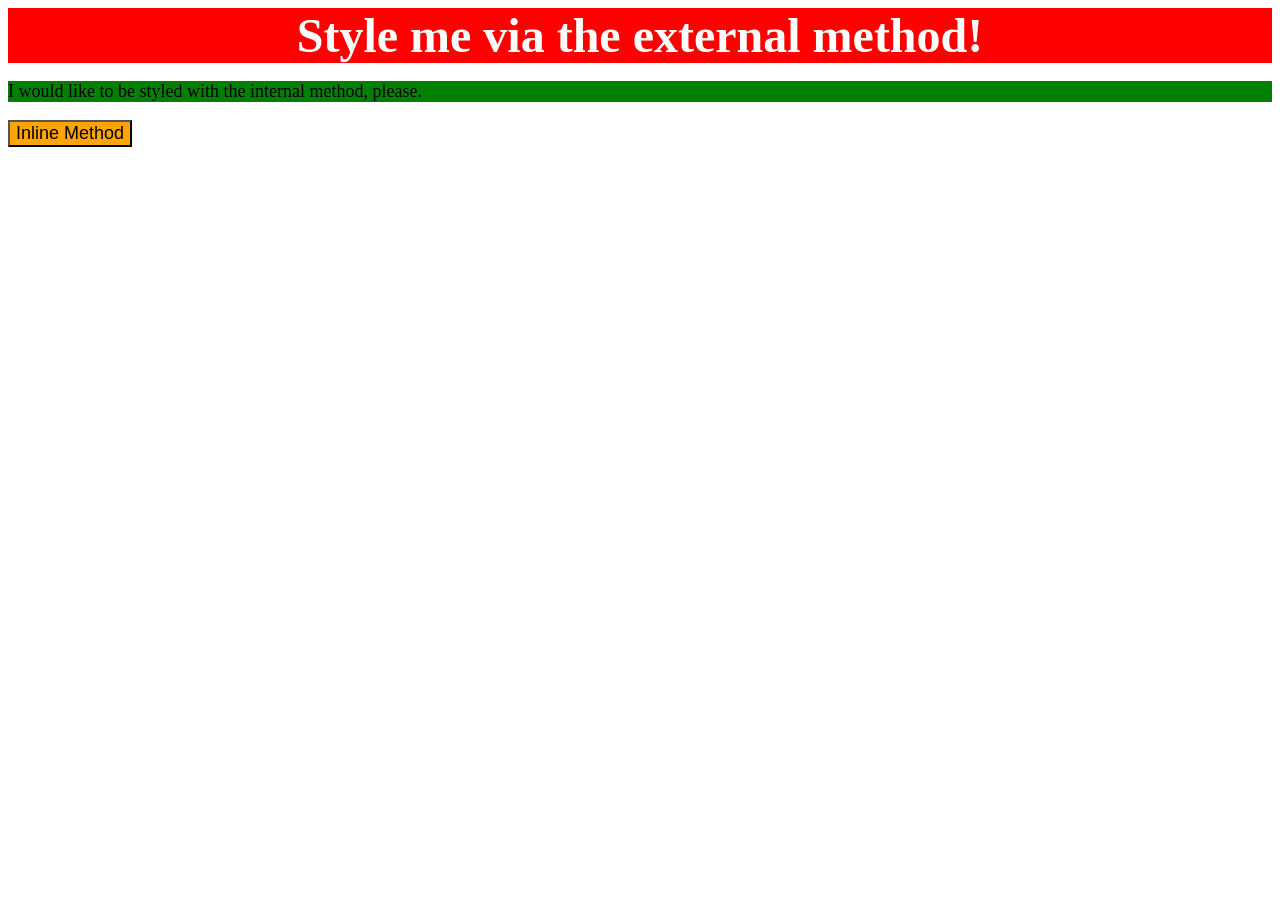
<file: foundations/intro-to-css/01-css-methods/index.html>
<!DOCTYPE html>
<html lang="en">
  <head>
    <meta charset="UTF-8">
    <meta http-equiv="X-UA-Compatible" content="IE=edge">
    <meta name="viewport" content="width=device-width, initial-scale=1.0">
    <title>Methods for Adding CSS</title>
    <link rel="stylesheet" href="1st.css">
    <style>
      p{
        background-color: green;
        font-size: 18px;
      }
    </style>
  </head>
  <body>
    <div>Style me via the external method!</div>
    <p>I would like to be styled with the internal method, please.</p>
    <button style="background-color: orange; font-size:18px;" >Inline Method</button>
  </body>
</html>
</file>
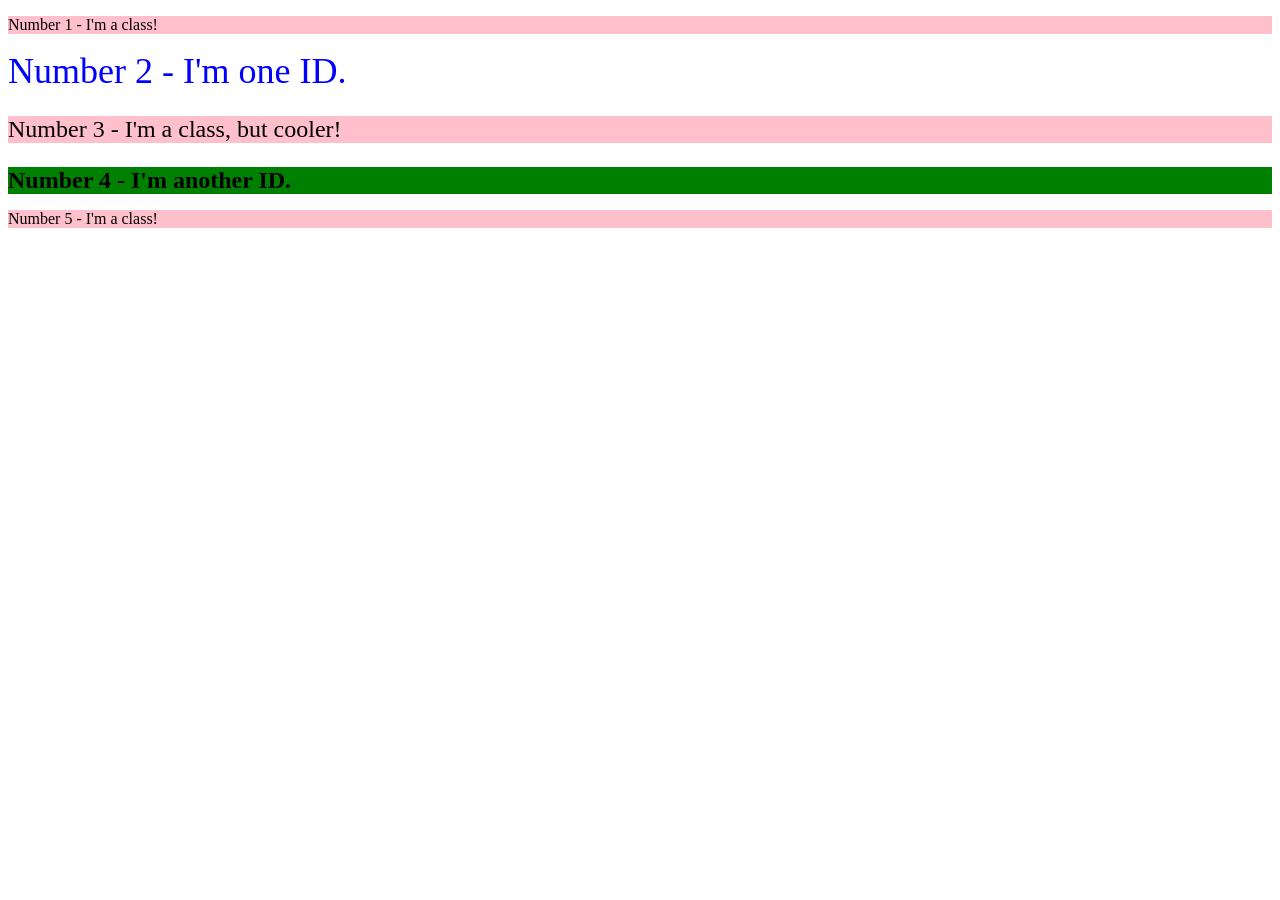
<file: foundations/intro-to-css/02-class-id-selectors/index.html>
<!DOCTYPE html>
<html lang="en">
  <head>
    <meta charset="UTF-8">
    <meta http-equiv="X-UA-Compatible" content="IE=edge">
    <meta name="viewport" content="width=device-width, initial-scale=1.0">
    <title>Class and ID Selectors</title>
    <link rel="stylesheet" href="style.css">
  </head>
  <body>
    <p class="ODD">Number 1 - I'm a class!</p>
    <div id="two">Number 2 - I'm one ID.</div>
    <p class="ODD ADJUST-FONT-SIZE">Number 3 - I'm a class, but cooler!</p>
    <div id="four" class="ADJUST-FONT-SIZE">Number 4 - I'm another ID.</div>
    <p class="ODD">Number 5 - I'm a class!</p>
  </body>
</html>
</file>
<file: foundations/intro-to-css/01-css-methods/1st.css>
div{
    background-color: red;
    color: white;
    font-size: 48px ;
    font-weight:bold;
    text-align: center;
}
</file>
<file: foundations/intro-to-css/02-class-id-selectors/style.css>
/* Add CSS Styling */
.ODD{
    background-color:#ffc0cb;
    font-family:Verdana "DejaVu Sans" Sans-Serif; 
}
.ADJUST-FONT-SIZE{
    font-size:24px;

}
#two{
    font-size:36px;
    color:#0000ff


}
#four{
    background-color:green;
    font-weight:bold;

}
</file>
